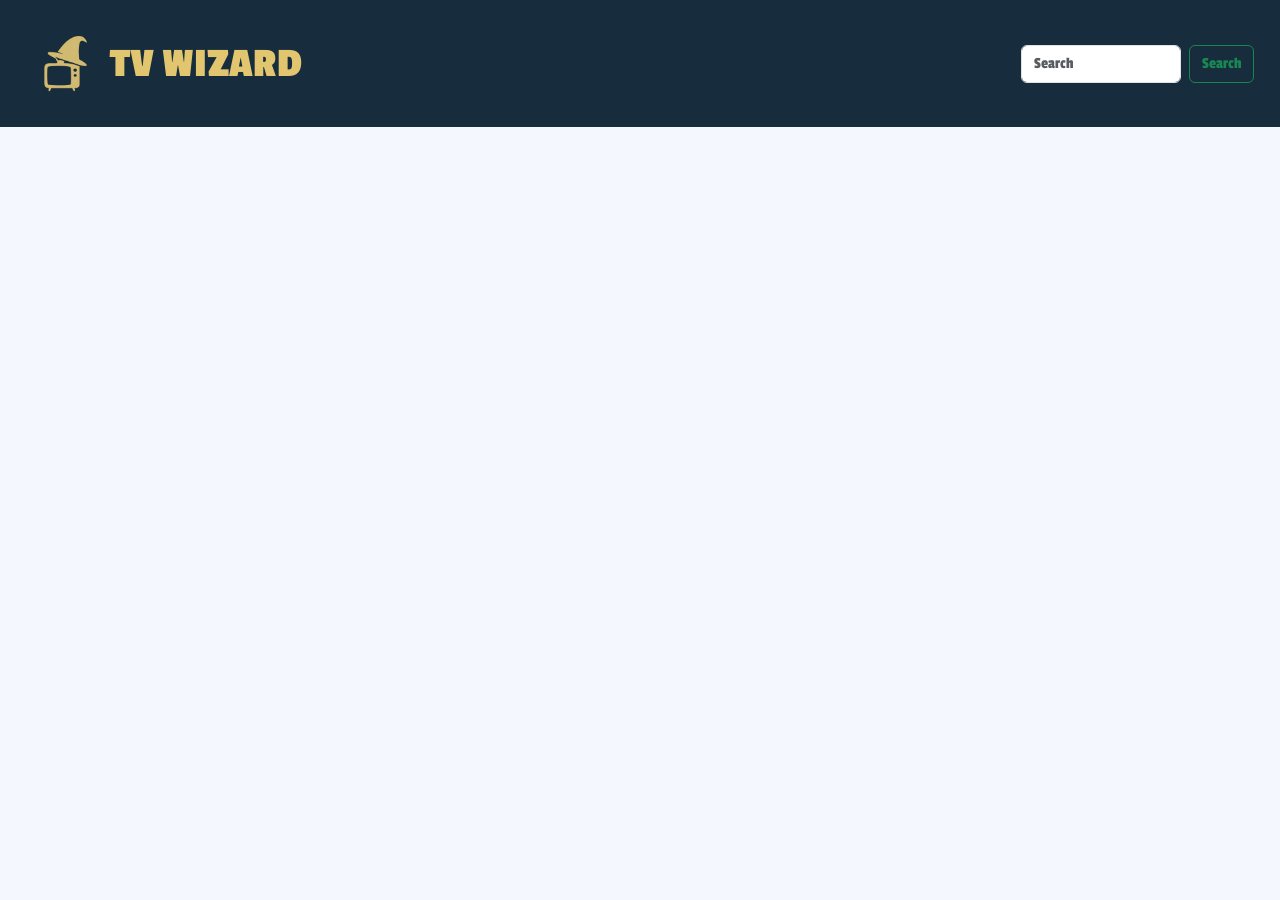
<file: index.html>
<!DOCTYPE html>
<html lang="en">
<head>
    <meta charset="UTF-8">
    <meta name="viewport" content="width=device-width, initial-scale=1.0">
    <link rel="preconnect" href="https://fonts.googleapis.com">
    <link rel="preconnect" href="https://fonts.gstatic.com" crossorigin>
    <link href="https://fonts.googleapis.com/css2?family=Passion+One:wght@400;700;900&display=swap" rel="stylesheet">
    <link href="https://cdn.jsdelivr.net/npm/bootstrap@5.3.8/dist/css/bootstrap.min.css" rel="stylesheet" integrity="sha384-sRIl4kxILFvY47J16cr9ZwB07vP4J8+LH7qKQnuqkuIAvNWLzeN8tE5YBujZqJLB" crossorigin="anonymous">
    <script src="https://cdn.jsdelivr.net/npm/bootstrap@5.3.8/dist/js/bootstrap.bundle.min.js" integrity="sha384-FKyoEForCGlyvwx9Hj09JcYn3nv7wiPVlz7YYwJrWVcXK/BmnVDxM+D2scQbITxI" crossorigin="anonymous"></script>
    <link rel="stylesheet" href="/scss/main.css">
    <title>TV WIZARD</title>
</head>
<body>
    <header class="header navbar bg-body-tertiary">
        <div class="header__structure">
            <a href="#" class="header__logo">
                <img src="/img/TV WIZARD.png" alt="TV WIZARD">
                <h1>TV WIZARD</h1>
            </a>
            
            <form class="header__search d-flex" role="search">
                <input class="form-control me-2" type="search" placeholder="Search" aria-label="Search"/>
                <button class="btn btn-outline-success" type="submit">Search</button>
            </form>
        </div>
    </header>
    
</body>
</html>
</file>
<file: scss/main.css>
.footer .footer__page p, .footer .footer__data p, .information .information__card .row .information__data .card-body #date, .information .information__card .row .information__data .card-body .card-text, .information .information__card .row .information__data .card-body .card-title, .information .card__cross #cross, .series .series__recomendations .series__item .inline-date .series_date, .series .series__recomendations .series__item .series__dates .series_date {
  font-family: "Passion One", sans-serif;
  font-weight: 400;
  font-style: 2rem;
  margin: 0;
  line-height: 1;
}

.information .information__card .row .information__data .information__genres .information__genres .badge, .information .information__card .row .information__data .information__genres .information__genre-title, .information .information__card .row .information__data .card-body .card-text b, .information .information__card .row .information__data .card-body .card-text i, .series .series__recomendations .series__item .series__information .series__genres .badge, .series .series__recomendations .series__item .series__information .series__genre-title, .series .series__recomendations .series__item .card-body .card-title, .series .series__title h2 {
  font-family: "Passion One", sans-serif;
  font-weight: 700;
  font-style: 2rem;
  margin: 0;
  line-height: 1;
}

.footer .footer__page p a, .header .header__structure .header__logo h1 {
  font-family: "Passion One", sans-serif;
  font-weight: 700;
  text-decoration: none;
  margin: 0;
  line-height: 1;
}

* {
  font-family: "Passion One", sans-serif;
  font-size: 1rem;
  margin: 0;
}

html {
  scroll-behavior: smooth;
  height: 100%;
  margin: 0;
  padding: 0;
}

body {
  display: flex;
  flex-direction: column;
  height: 100%;
  margin: 0;
  padding: 0;
  box-sizing: border-box;
  background-color: #f5f7ff;
}

.header {
  display: block;
  padding: 2%;
  box-sizing: border-box;
  width: 100%;
  height: 12vh;
  height: auto;
  background-color: #172c3c !important;
  position: fixed;
  top: 0;
  left: 0;
  z-index: 1000;
}
@media screen and (max-width: 1200px) and (min-width: 768px) {
  .header {
    padding: 3%;
  }
}
@media screen and (max-width: 768px) {
  .header {
    padding: 1%;
    padding-bottom: 2rem;
  }
}
.header .header__structure {
  width: 100%;
  display: flex !important;
  flex-direction: row !important;
  justify-content: space-between !important;
  align-items: center !important;
}
@media screen and (max-width: 768px) {
  .header .header__structure {
    display: flex !important;
    flex-direction: column !important;
    justify-content: center !important;
    align-items: center !important;
  }
}
.header .header__structure .header__logo {
  display: flex !important;
  flex-direction: row !important;
  justify-content: center !important;
  align-items: center !important;
  text-decoration: none;
  gap: 0.5rem;
}
@media screen and (max-width: 1200px) and (min-width: 768px) {
  .header .header__structure .header__logo {
    gap: 0.2rem;
  }
}
@media screen and (max-width: 768px) {
  .header .header__structure .header__logo {
    gap: 0.2rem;
  }
}
.header .header__structure .header__logo img {
  display: block;
  margin: 0;
  width: 60px;
  height: 60px;
  margin: 0.5rem;
}
@media screen and (max-width: 1200px) and (min-width: 768px) {
  .header .header__structure .header__logo img {
    width: 80px;
    height: 80px;
  }
}
@media screen and (max-width: 768px) {
  .header .header__structure .header__logo img {
    width: 100px;
    height: 100px;
  }
}
.header .header__structure .header__logo h1 {
  font-size: 2.625rem;
  color: #e2c56f;
}
@media screen and (max-width: 1200px) and (min-width: 768px) {
  .header .header__structure .header__logo h1 {
    font-size: 3rem;
  }
}
@media screen and (max-width: 768px) {
  .header .header__structure .header__logo h1 {
    display: none;
  }
}
.header .header__structure .header__options {
  display: flex !important;
  flex-direction: row !important;
  justify-content: flex-end !important;
  align-items: center !important;
  width: 50rem;
  gap: 1rem;
}
@media screen and (max-width: 1200px) and (min-width: 768px) {
  .header .header__structure .header__options {
    width: 40%;
  }
}
@media screen and (max-width: 768px) {
  .header .header__structure .header__options {
    display: flex !important;
    flex-direction: row !important;
    justify-content: center !important;
    align-items: center !important;
    width: 100%;
  }
}
.header .header__structure .header__options .header__search {
  width: 100%;
}
@media screen and (max-width: 1200px) and (min-width: 768px) {
  .header .header__structure .header__options .header__search {
    width: 100%;
  }
}
@media screen and (max-width: 768px) {
  .header .header__structure .header__options .header__search {
    width: 90%;
    display: flex !important;
    flex-direction: row !important;
    justify-content: center !important;
    align-items: center !important;
  }
}
.header .header__structure .header__options .header__search input[type=search] {
  background-color: #172c3c;
  color: #e2c56f;
  font-size: 1.5rem;
}
.header .header__structure .header__options .header__search input[type=search]::-moz-placeholder {
  color: #3eebf1;
}
.header .header__structure .header__options .header__search input[type=search]::placeholder {
  color: #3eebf1;
}
@media screen and (max-width: 1200px) and (min-width: 768px) {
  .header .header__structure .header__options .header__search input[type=search] {
    font-size: 1.125rem;
  }
}
@media screen and (max-width: 768px) {
  .header .header__structure .header__options .header__search input[type=search] {
    font-size: 1.125rem;
    width: 40vh;
  }
}
.header .header__structure .header__options .header__search .btn {
  width: 8rem;
  border-color: #e2c56f;
  color: #e2c56f;
  font-size: 1.5rem;
}
.header .header__structure .header__options .header__search .btn:hover {
  border-color: #e2c56f;
  background-color: #e2c56f;
  color: #f5f7ff;
}
@media screen and (max-width: 1200px) and (min-width: 768px) {
  .header .header__structure .header__options .header__search .btn {
    font-size: 1.125rem;
  }
}
@media screen and (max-width: 768px) {
  .header .header__structure .header__options .header__search .btn {
    font-size: 1.125rem;
  }
}

main {
  display: block;
  box-sizing: border-box;
  margin: 0;
  background-color: #f5f7ff;
}
main.main--wait {
  filter: brightness(0.5);
  background-color: #3a454e;
}

.series {
  display: flex !important;
  flex-direction: column !important;
  justify-content: space-evenly !important;
  align-items: center !important;
  width: 100%;
  min-height: 50vh;
  height: 100%;
  padding: 3%;
  padding-top: 24vh;
}
.series .series__title {
  width: 100%;
  padding: 1rem;
}
.series .series__title h2 {
  font-size: 3.25rem;
  color: #e2c56f;
  text-align: center;
}
.series .series__recomendations {
  display: none;
  grid-template-columns: repeat(4, 1fr);
  grid-template-rows: repeat(auto, auto);
  width: 100%;
  gap: 2.5rem;
}
@media screen and (max-width: 1200px) and (min-width: 768px) {
  .series .series__recomendations {
    grid-template-columns: repeat(2, 1fr);
    grid-template-rows: repeat(auto, auto);
    width: 80%;
  }
}
@media screen and (max-width: 768px) {
  .series .series__recomendations {
    grid-template-columns: repeat(1, 1fr);
    grid-template-rows: repeat(200px, auto);
    width: 60%;
  }
}
.series .series__recomendations .series__item {
  display: flex !important;
  flex-direction: column !important;
  justify-content: center !important;
  align-items: start !important;
  border-color: #3eebf1;
  width: 100%;
  cursor: pointer;
}
.series .series__recomendations .series__item.series__item--wait {
  filter: brightness(0.5);
  cursor: default;
}
.series .series__recomendations .series__item .card-img-top {
  width: 100%;
}
.series .series__recomendations .series__item .card-body {
  width: 100%;
}
.series .series__recomendations .series__item .card-body .card-title {
  width: 100%;
  font-size: 2.625rem;
  color: #020024;
}
@media screen and (max-width: 1200px) and (min-width: 768px) {
  .series .series__recomendations .series__item .card-body .card-title {
    font-size: 2.375rem;
  }
}
@media screen and (max-width: 768px) {
  .series .series__recomendations .series__item .card-body .card-title {
    font-size: 2rem;
    text-align: center;
  }
}
.series .series__recomendations .series__item .series__dates {
  padding: 1rem;
  width: 100%;
}
.series .series__recomendations .series__item .series__dates .series_date {
  font-size: 1.75rem;
  color: #020024;
}
@media screen and (max-width: 1200px) and (min-width: 768px) {
  .series .series__recomendations .series__item .series__dates .series_date {
    font-size: 1.5rem;
  }
}
@media screen and (max-width: 768px) {
  .series .series__recomendations .series__item .series__dates .series_date {
    font-size: 1.25rem;
    text-align: center;
  }
}
.series .series__recomendations .series__item .inline-date {
  padding: 0;
  margin-top: 2rem;
}
.series .series__recomendations .series__item .inline-date .series_date {
  font-size: 1.75rem;
  color: #020024;
}
@media screen and (max-width: 1200px) and (min-width: 768px) {
  .series .series__recomendations .series__item .inline-date .series_date {
    font-size: 1.5rem;
  }
}
@media screen and (max-width: 768px) {
  .series .series__recomendations .series__item .inline-date .series_date {
    font-size: 1.25rem;
    text-align: center;
  }
}
.series .series__recomendations .series__item .series__information {
  width: 100%;
  padding: 1rem;
}
.series .series__recomendations .series__item .series__information .series__genre-title {
  font-size: 2rem;
  color: #020024;
}
@media screen and (max-width: 1200px) and (min-width: 768px) {
  .series .series__recomendations .series__item .series__information .series__genre-title {
    font-size: 1.75rem;
  }
}
@media screen and (max-width: 768px) {
  .series .series__recomendations .series__item .series__information .series__genre-title {
    font-size: 1.5rem;
    text-align: end;
  }
}
.series .series__recomendations .series__item .series__information .series__genres {
  display: flex !important;
  flex-direction: row !important;
  justify-content: flex-start !important;
  align-items: center !important;
  flex-wrap: wrap;
  margin: 0;
  padding: 1rem 0;
  gap: 1rem;
}
@media screen and (max-width: 768px) {
  .series .series__recomendations .series__item .series__information .series__genres {
    display: flex !important;
    flex-direction: row !important;
    justify-content: flex-end !important;
    align-items: center !important;
    gap: 0.6rem;
  }
}
.series .series__recomendations .series__item .series__information .series__genres .badge {
  font-size: 1.25rem;
  background-color: #3eebf1 !important;
  color: #f5f7ff;
}
@media screen and (max-width: 1200px) and (min-width: 768px) {
  .series .series__recomendations .series__item .series__information .series__genres .badge {
    font-size: 1.125rem;
  }
}
@media screen and (max-width: 768px) {
  .series .series__recomendations .series__item .series__information .series__genres .badge {
    font-size: 1rem;
  }
}
.series #spinner {
  display: block;
  padding: 3rem;
  height: 60vh;
}
.series #spinner strong {
  font-size: 2rem;
}
.series #spinner div {
  font-size: 2rem;
}
.series #not_found {
  display: block;
  padding: 3rem;
  height: 60vh;
}
.series #not_found strong {
  font-size: 2rem;
}

.information {
  display: flex !important;
  flex-direction: column !important;
  justify-content: center !important;
  align-items: center !important;
  width: 65%;
  background-color: #172c3c;
  padding: 1.5rem;
  box-sizing: border-box;
  position: fixed;
  top: 50%;
  left: 50%;
  transition: transform 1s ease, opacity 1s ease;
  transform: translate(-50%, 100%);
  opacity: 0;
  border-radius: 1rem;
  z-index: 1200;
}
@media screen and (max-width: 1200px) and (min-width: 768px) {
  .information {
    font-size: 75%;
  }
}
@media screen and (max-width: 768px) {
  .information {
    width: 90%;
  }
}
.information.historical--show {
  transform: translate(-50%, -50%);
  opacity: 1;
}
.information .card__cross {
  width: auto;
  padding: 1rem;
  display: flex;
  justify-content: flex-end;
  align-self: flex-end;
}
.information .card__cross #cross {
  font-size: 2rem;
  color: #e2c56f;
  cursor: pointer;
}
@media screen and (max-width: 1200px) and (min-width: 768px) {
  .information .card__cross #cross {
    font-size: 1.75rem;
  }
}
@media screen and (max-width: 768px) {
  .information .card__cross #cross {
    font-size: 1.5rem;
  }
}
.information .information__card {
  display: flex !important;
  flex-direction: column !important;
  justify-content: center !important;
  align-items: center !important;
  width: 100%;
  height: 100%;
  max-height: 100%;
  margin: 0 auto;
  padding: 1rem;
  background-color: #172c3c;
  border-color: #3eebf1;
}
@media screen and (max-width: 1200px) and (min-width: 768px) {
  .information .information__card .row {
    display: flex !important;
    flex-direction: column !important;
    justify-content: center !important;
    align-items: center !important;
  }
}
@media screen and (max-width: 768px) {
  .information .information__card .row {
    display: flex !important;
    flex-direction: column !important;
    justify-content: center !important;
    align-items: center !important;
  }
}
.information .information__card .row .information__image {
  display: flex !important;
  flex-direction: column !important;
  justify-content: center !important;
  align-items: center !important;
}
.information .information__card .row .information__image img {
  width: 280px;
  border-radius: 0.375rem !important;
}
@media screen and (max-width: 1200px) and (min-width: 768px) {
  .information .information__card .row .information__image img {
    width: 250px;
  }
}
@media screen and (max-width: 768px) {
  .information .information__card .row .information__image img {
    width: 160px;
  }
}
.information .information__card .row .information__data {
  display: flex !important;
  flex-direction: column !important;
  justify-content: space-between !important;
  align-items: start !important;
}
.information .information__card .row .information__data .card-body {
  display: flex !important;
  flex-direction: column !important;
  justify-content: space-evenly !important;
  align-items: start !important;
}
.information .information__card .row .information__data .card-body .card-title {
  width: 100%;
  font-size: 2rem;
  color: #e2c56f;
}
@media screen and (max-width: 1200px) and (min-width: 768px) {
  .information .information__card .row .information__data .card-body .card-title {
    font-size: 1.75rem;
    text-align: center;
  }
}
@media screen and (max-width: 768px) {
  .information .information__card .row .information__data .card-body .card-title {
    font-size: 1.75rem;
    text-align: center;
  }
}
.information .information__card .row .information__data .card-body .card-text {
  width: 100%;
  font-size: 1.375rem;
  color: #e2c56f;
  text-align: justify;
}
@media screen and (max-width: 1200px) and (min-width: 768px) {
  .information .information__card .row .information__data .card-body .card-text {
    font-size: 1.125rem;
  }
}
@media screen and (max-width: 768px) {
  .information .information__card .row .information__data .card-body .card-text {
    font-size: 1.125rem;
  }
}
.information .information__card .row .information__data .card-body .card-text b, .information .information__card .row .information__data .card-body .card-text i {
  font-size: 1.5rem;
  color: #e2c56f;
}
@media screen and (max-width: 1200px) and (min-width: 768px) {
  .information .information__card .row .information__data .card-body .card-text b, .information .information__card .row .information__data .card-body .card-text i {
    font-size: 1.25rem;
  }
}
@media screen and (max-width: 768px) {
  .information .information__card .row .information__data .card-body .card-text b, .information .information__card .row .information__data .card-body .card-text i {
    font-size: 1rem;
  }
}
.information .information__card .row .information__data .card-body #date {
  width: 100%;
  font-size: 1.375rem;
  color: #e2c56f;
  text-align: justify;
}
@media screen and (max-width: 1200px) and (min-width: 768px) {
  .information .information__card .row .information__data .card-body #date {
    font-size: 1.125rem;
    text-align: center;
  }
}
@media screen and (max-width: 768px) {
  .information .information__card .row .information__data .card-body #date {
    font-size: 1.125rem;
    text-align: center;
  }
}
.information .information__card .row .information__data .information__genres {
  width: 100%;
  padding: 1rem;
}
.information .information__card .row .information__data .information__genres .information__genre-title {
  font-size: 1.5rem;
  color: #e2c56f;
  text-align: end;
}
@media screen and (max-width: 1200px) and (min-width: 768px) {
  .information .information__card .row .information__data .information__genres .information__genre-title {
    text-align: center;
  }
}
@media screen and (max-width: 768px) {
  .information .information__card .row .information__data .information__genres .information__genre-title {
    text-align: center;
  }
}
.information .information__card .row .information__data .information__genres .information__genres {
  display: flex !important;
  flex-direction: row !important;
  justify-content: end !important;
  align-items: center !important;
  flex-wrap: wrap;
  margin: 0;
  padding: 1rem 0;
  gap: 1rem;
}
@media screen and (max-width: 1200px) and (min-width: 768px) {
  .information .information__card .row .information__data .information__genres .information__genres {
    display: flex !important;
    flex-direction: row !important;
    justify-content: center !important;
    align-items: center !important;
    gap: 0.7rem;
  }
}
@media screen and (max-width: 768px) {
  .information .information__card .row .information__data .information__genres .information__genres {
    display: flex !important;
    flex-direction: row !important;
    justify-content: center !important;
    align-items: center !important;
    gap: 0.7rem;
  }
}
.information .information__card .row .information__data .information__genres .information__genres .badge {
  font-size: 1.5rem;
  background-color: #f5f7ff !important;
  color: #172c3c;
}
@media screen and (max-width: 1200px) and (min-width: 768px) {
  .information .information__card .row .information__data .information__genres .information__genres .badge {
    font-size: 1.125rem;
    text-align: center;
  }
}
@media screen and (max-width: 768px) {
  .information .information__card .row .information__data .information__genres .information__genres .badge {
    font-size: 1.125rem;
    text-align: center;
  }
}

.footer {
  display: flex !important;
  flex-direction: column !important;
  justify-content: flex-end !important;
  align-items: center !important;
  padding-bottom: 4rem;
  gap: 1rem;
  background-color: #172c3c;
}
@media screen and (max-width: 1200px) and (min-width: 768px) {
  .footer {
    padding-bottom: 2rem;
    gap: 1rem;
  }
}
@media screen and (max-width: 768px) {
  .footer {
    padding: 1rem;
    gap: 0.5rem;
  }
}
.footer .footer__data p {
  color: #e2c56f;
  font-size: 2rem;
}
@media screen and (max-width: 1200px) and (min-width: 768px) {
  .footer .footer__data p {
    font-size: 1.75rem;
  }
}
@media screen and (max-width: 768px) {
  .footer .footer__data p {
    font-size: 1.5rem;
  }
}
.footer .footer__social {
  display: flex !important;
  flex-direction: row !important;
  justify-content: center !important;
  align-items: center !important;
  width: 100%;
  height: auto;
  padding: 2rem;
  margin: 0;
  box-sizing: border-box;
  gap: 1.75rem;
}
@media screen and (max-width: 1200px) and (min-width: 768px) {
  .footer .footer__social {
    font-size: 1.375rem;
  }
}
@media screen and (max-width: 768px) {
  .footer .footer__social {
    font-size: 1rem;
  }
}
.footer .footer__social .nav-item .nav-link {
  margin: 0;
  padding: 0;
  display: flex;
  align-items: center;
}
.footer .footer__social .nav-item .nav-link i {
  color: #e2c56f;
  line-height: 1;
  display: flex;
  align-items: center;
  font-size: 2rem;
}
@media screen and (max-width: 1200px) and (min-width: 768px) {
  .footer .footer__social .nav-item .nav-link i {
    font-size: 1.75rem;
  }
}
@media screen and (max-width: 768px) {
  .footer .footer__social .nav-item .nav-link i {
    font-size: 1.5rem;
  }
}
.footer .footer__page p {
  color: #e2c56f;
  font-size: 2rem;
  padding: 0;
}
@media screen and (max-width: 1200px) and (min-width: 768px) {
  .footer .footer__page p {
    font-size: 1.75rem;
  }
}
@media screen and (max-width: 768px) {
  .footer .footer__page p {
    font-size: 1.5rem;
  }
}
.footer .footer__page p a {
  color: #f13e5e;
  font-size: 2rem;
}
@media screen and (max-width: 1200px) and (min-width: 768px) {
  .footer .footer__page p a {
    font-size: 1.75rem;
  }
}
@media screen and (max-width: 768px) {
  .footer .footer__page p a {
    font-size: 1.5rem;
  }
}/*# sourceMappingURL=main.css.map */
</file>
